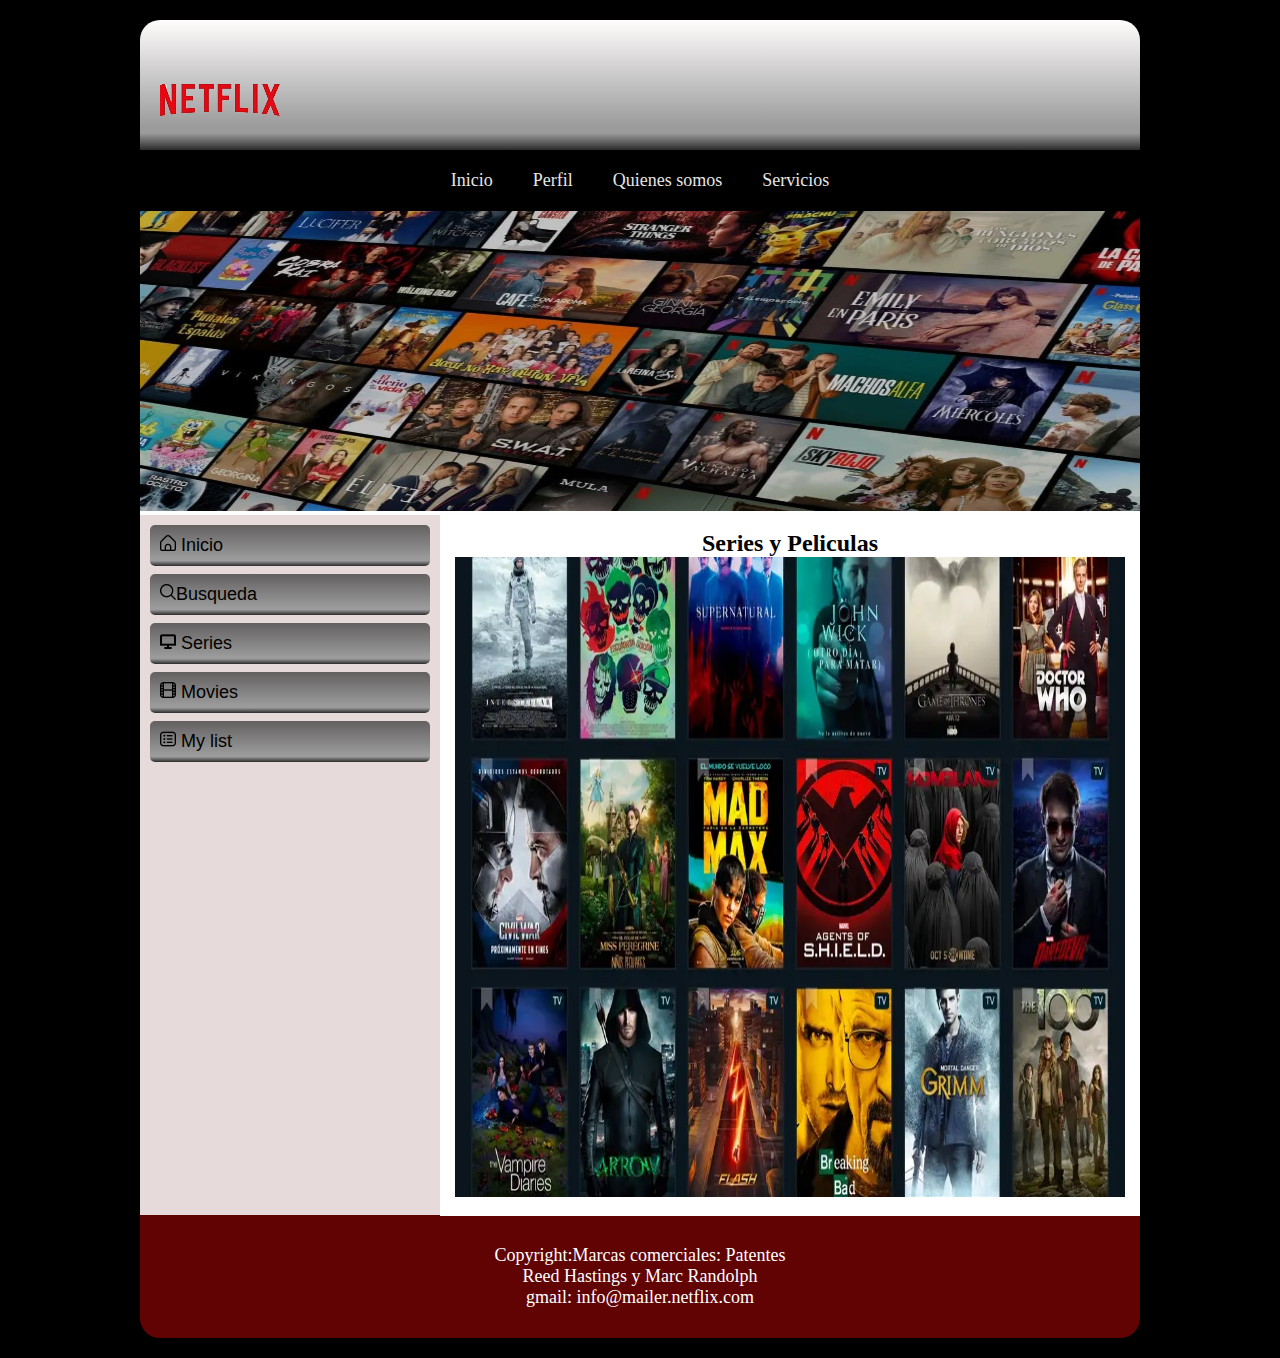
<file: Index.HTML>
<!DOCTYPE html>
<html lang="es">
<head>
    <meta charset="UTF-8">
    <meta name="viewport" content="width=device-width, initial-scale=1.0">
    <title>Netflix</title>
    <link rel="stylesheet" href="Index.css">
</head>
<body>

    <header>
      <!--LOGO-->
      <section id="Logo">
        <a href="Index.HTML"><img src="loho-removebg-preview (1).png" alt="Logo"></a>
      </section>
       <!--LOGO-->
    </header>  


    <!--MENU HORIZONTAL-->
  <nav id="Menu-h">
<ul>
  <li><a href="Index.HTML">Inicio</a></li>
  <li><a href="Perfil.html">Perfil</a></li>
  <li><a href="#">Quienes somos</a>
  <ul class="Submenu">
    <li><a href="#">Sobre nosotros</a>
    <li><a href="#">Vision</a></li>
    <li><a href="#">Mision</a></li>
  </li>
  </ul>
  <li><a href="#">Servicios</a>
    <ul class="Submenu">
      <li><a href="#">Peliculas</a></li>
      <li><a href="#">Series</a></li>
  </li>  
</ul>
  </nav>
  <!--MENU HORIZONTAL-->
  
  <!--BANNER-->
  <section id="banner">
<img src="imj.webp" alt="">
  </section>
   <!--BANNER-->

  <section id="Contenedor">
    <!--MENU-VERTICAL--> 
  <nav id="Menu-V">
<ul>
  <li><a href="#"><img src="hogar.png">  Inicio</a></li>
  <li><a href="#"><img src="busqueda.png">Busqueda</a></li>
  <li><a href="#"><img src="pantalla.png">  Series</a></li>
  <li><a href="#"><img src="pelicula.png">  Movies</a></li>
  <li><a href="#"><img src="lista-de-rectangulos.png">  My list</a></li>
</ul>
  </nav>
      <!--MENU-VERTICAL--> 


      <!--CONTENIDO-->
  <section id="Contenido">
<h2>Series y Peliculas</h2>
<img src="pou.webp" alt="">
  </section> 
<!--CONTENIDO-->

</section>

<!--PIE DE PAGINA-->
<footer>
Copyright:Marcas comerciales: Patentes<br>
Reed Hastings y Marc Randolph <br>
gmail: info@mailer.netflix.com
</footer>
   <!--PIE DE PAGINA-->


</body>
</html>
</file>
<file: Index.css>
*{
    margin: 0;
    padding: 0;
}


body{
    background:rgb(0, 0, 0) ;
    padding: 20px;
}

/*CABECERA*/
header{
    max-width: 1000px;
    min-height: 130px;
    margin: 0 auto;
border-radius: 20px 20px 0 0;
/* Permalink - use to edit and share this gradient: https://colorzilla.com/gradient-editor/#ffffff+0,e5e5e5+82,e5e5e5+87,e5e5e5+87,e5e5e5+100 */
background: linear-gradient(to bottom,  rgb(255, 252, 252) 0%,rgb(155, 155, 155) 82%,rgb(155, 155, 155) 87%,rgb(155, 155, 155) 87%,rgb(44, 43, 43) 100%); /* W3C, IE10+, FF16+, Chrome26+, Opera12+, Safari7+ */



}

#Logo{
    width: 320px;
    float: left;
    margin-top: 20px;
    margin-left: 20px;
    animation: 1s entradalogo 1;

}
/*CABECERA*/





/*MENU-HORIZONTAL*/
#Menu-h{
    max-width: 1000px;
    min-height: 50px;
    background: #000;
    margin: 0 auto;
}

#Menu-h ul {
    list-style: none;
    display: flex;
    justify-content: center;

}


#Menu-h a {
    color: #e5e5e5;
    display: block;
    padding: 20px;
text-decoration: none;
background: #000;
font-family: georgia;
font-size: 18px;
}

#Menu-h a:hover {
background: #444;
}

#Menu-h ul ul{
    display: none;
    position: absolute;
}

#Menu-h ul li:hover ul {
    display: block;

}


/*MENU-HORIZONTAL*/


#banner {
    max-width: 1000px;
    min-height: 250px;
    background: #fffefe;
    margin: 0 auto;

}

#banner img{
    width: 1000px;
    height: 300px;
}

#Contenedor {
    max-width: 1000px;
    min-height: 700px;
    background: #fff;
    margin: 0 auto;
}


/*MENU-VERTICAL*/
#Menu-V{
width: 300px;
min-height: 700px;
background: #e6dada;
float: left;
}

#Menu-V ul{
    list-style: none;
    padding: 10px;
}

#Menu-V a {
    display: block;
    color: #000000;
    padding: 10px;
    text-decoration: none;
    margin-bottom: 8px;
    border-radius: 5px;
    font-family: arial;
    font-size: 18px;
    /* Permalink - use to edit and share this gradient: https://colorzilla.com/gradient-editor/#ffffff+0,e5e5e5+82,e5e5e5+87,e5e5e5+87,e5e5e5+100 */
background: linear-gradient(to bottom,  rgb(99, 96, 96) 0%,rgb(155, 155, 155) 82%,rgb(155, 155, 155) 87%,rgb(155, 155, 155) 87%,rgb(44, 43, 43) 100%); /* W3C, IE10+, FF16+, Chrome26+, Opera12+, Safari7+ */


}

#Menu-V a:hover {
    background: #4e4949;

}

#Menu-V a:hover img {
    animation: 1s rotacion 1;
}

/*MENU-VERTICAL*/


/*CONTENIDO*/
#Contenido{
    width: 700px;
    min-height: 700px;
    background: #fff;
    float: right;
    padding: 15px;
    box-sizing: border-box;
}

#Contenido h2 {
    text-align: center;
}

#Contenido img{
    width: 670px;
    height: 640px;
}

/*CONTENIDO*/


/*PIE DE PAGINA*/
footer{
    max-width: 1000px;
    background: #610303;
    margin: 0 auto;
    border-radius: 0 0 20px 20px;
    color: #fff;
    text-align: center;
    padding: 30px;
    box-sizing: border-box;
    font-family: georgia;
    font-size: 18px;

}

/*PIE DE PAGINA*/



/*KEYFRAMES*/

@keyframes entradalogo {
    0% {
        transform: translateY(-200px);
    }
}

@keyframes rotacion{
    0%{
        transform: rotate(270deg)
    }
    
}
</file>
